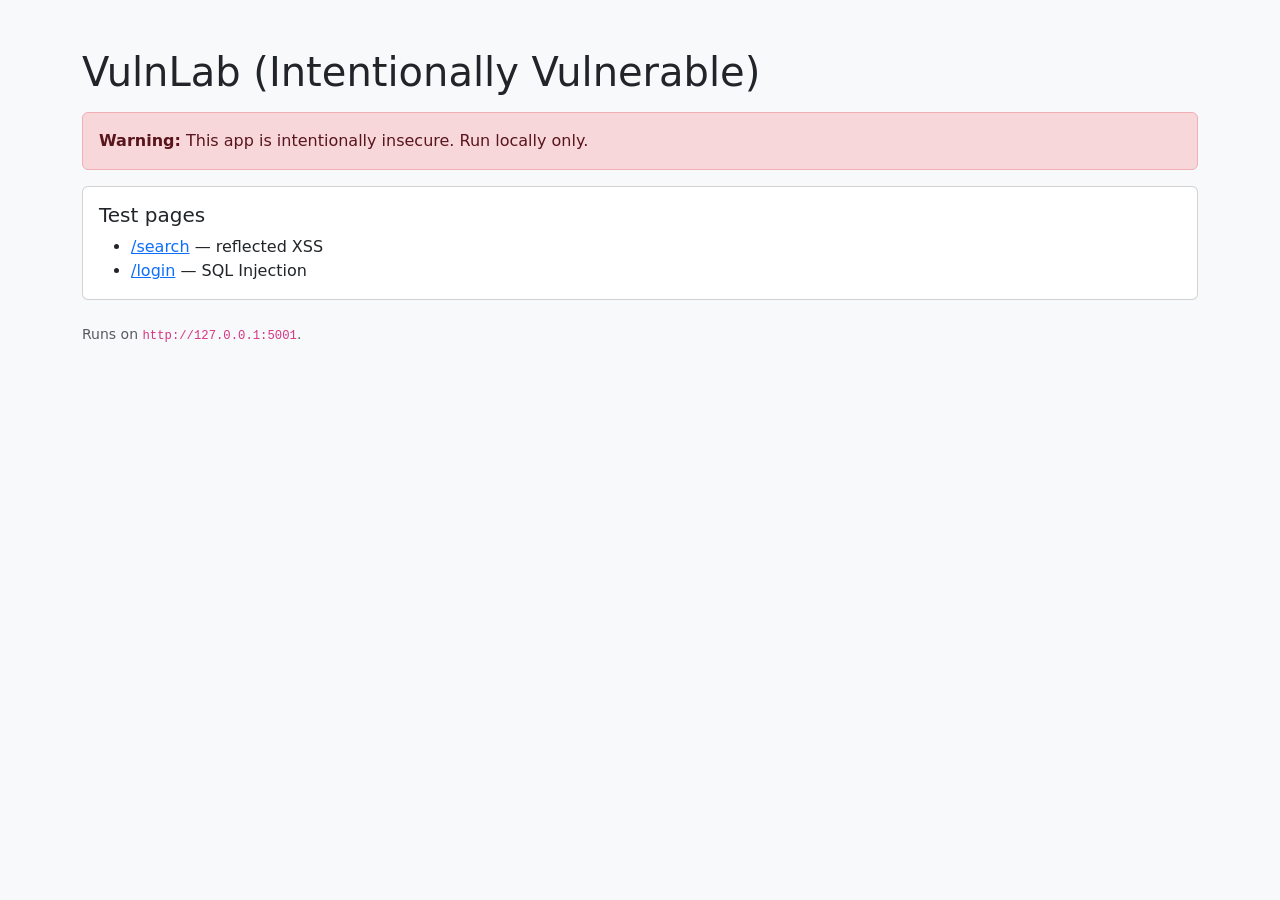
<file: vulnlab/templates/home.html>
<!doctype html>
<html lang="en">
<head>
  <meta charset="utf-8" />
  <meta name="viewport" content="width=device-width, initial-scale=1" />
  <title>VulnLab Home</title>
  <link href="https://cdn.jsdelivr.net/npm/bootstrap@5.3.3/dist/css/bootstrap.min.css" rel="stylesheet">
</head>
<body class="bg-light">
  <div class="container py-5">
    <h1 class="mb-3">VulnLab (Intentionally Vulnerable)</h1>
    <div class="alert alert-danger">
      <strong>Warning:</strong> This app is intentionally insecure. Run locally only.
    </div>

    <div class="card">
      <div class="card-body">
        <h2 class="h5">Test pages</h2>
        <ul class="mb-0">
          <li><a href="/search">/search</a> — reflected XSS</li>
          <li><a href="/login">/login</a> — SQL Injection</li>
        </ul>
      </div>
    </div>

    <p class="text-muted mt-4 mb-0 small">
      Runs on <code>http://127.0.0.1:5001</code>.
    </p>
  </div>
</body>
</html>
</file>
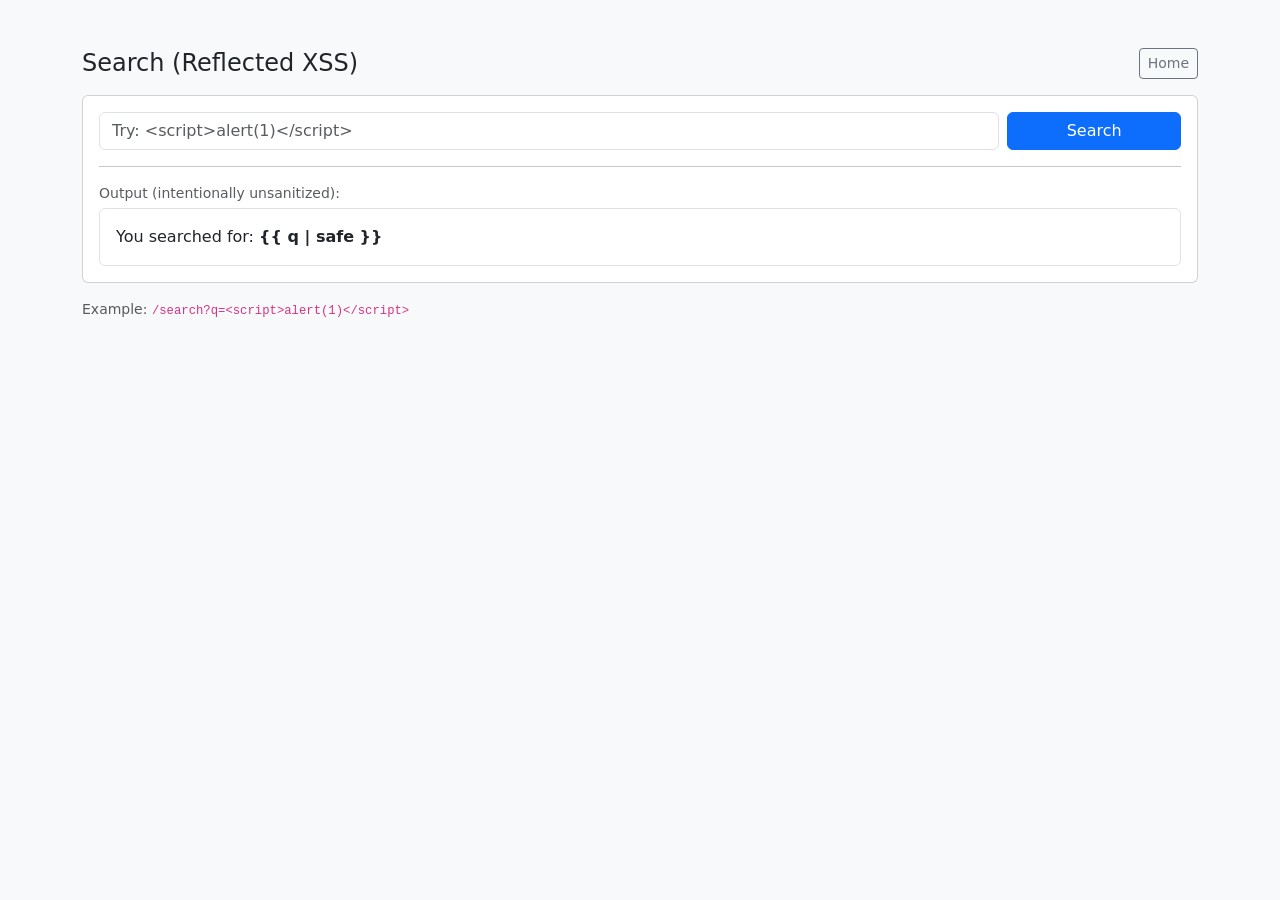
<file: vulnlab/templates/search.html>
<!doctype html>
<html lang="en">
<head>
  <meta charset="utf-8" />
  <meta name="viewport" content="width=device-width, initial-scale=1" />
  <title>VulnLab Search (XSS)</title>
  <link href="https://cdn.jsdelivr.net/npm/bootstrap@5.3.3/dist/css/bootstrap.min.css" rel="stylesheet">
</head>
<body class="bg-light">
  <div class="container py-5">
    <div class="d-flex justify-content-between align-items-center mb-3">
      <h1 class="h4 mb-0">Search (Reflected XSS)</h1>
      <a class="btn btn-outline-secondary btn-sm" href="/">Home</a>
    </div>

    <div class="card">
      <div class="card-body">
        <form method="get" action="/search" class="row g-2">
          <div class="col-md-10">
            <input class="form-control" name="q" placeholder="Try: <script>alert(1)</script>" />
          </div>
          <div class="col-md-2 d-grid">
            <button class="btn btn-primary" type="submit">Search</button>
          </div>
        </form>

        <hr />
        <p class="mb-1 text-muted small">Output (intentionally unsanitized):</p>

        <!-- INTENTIONALLY VULNERABLE: do not sanitize -->
        <div class="p-3 border rounded bg-white">
          You searched for:
          <span class="fw-semibold">{{ q | safe }}</span>
        </div>
      </div>
    </div>

    <p class="text-muted mt-3 small mb-0">
      Example: <code>/search?q=&lt;script&gt;alert(1)&lt;/script&gt;</code>
    </p>
  </div>
</body>
</html>
</file>
